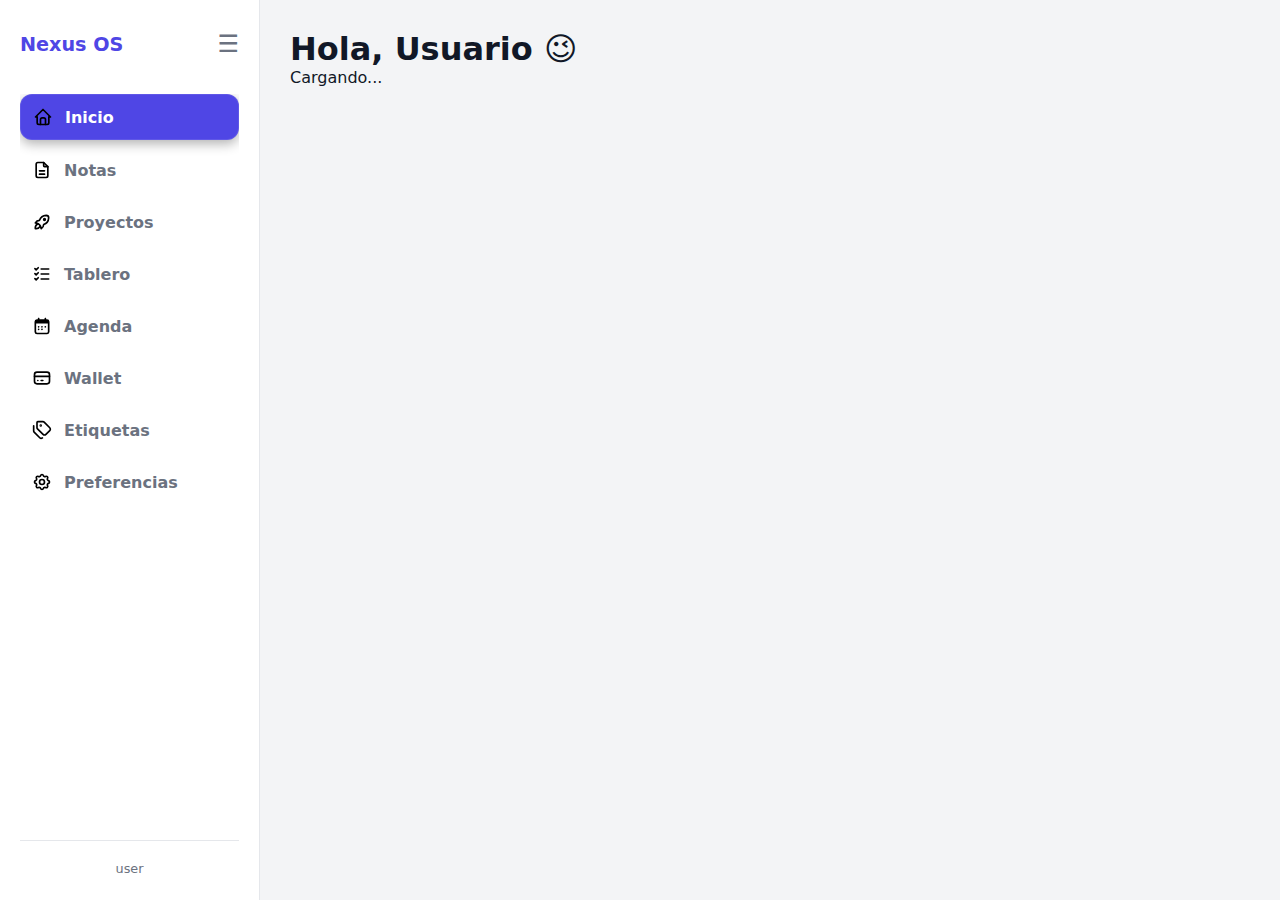
<file: src/index.html>
<!DOCTYPE HTML>
<html lang="es">

<head>
    <meta charset="UTF-8">
    <meta name="viewport" content="width=device-width, initial-scale=1.0">
    <title>Nexus OS</title>
    <link rel="icon" type="image/svg+xml" href="./icons/rocket.svg">

    <link rel="stylesheet" href="./css/main.css">
    <link rel="stylesheet" href="./css/layout.css">
    <link rel="stylesheet" href="./css/components.css">

    <link rel="stylesheet" href="./css/modules/dashboard.css">
    <link rel="stylesheet" href="./css/modules/kanban.css">
    <link rel="stylesheet" href="./css/modules/finance.css">
    <link rel="stylesheet" href="./css/modules/calendar.css">
    <link rel="stylesheet" href="./css/modules/projects.css">
    <link rel="stylesheet" href="./css/modules/settings.css">
    <link rel="stylesheet" href="./css/modules/notes.css">
    <link rel="stylesheet" href="./css/modules/tags.css">
</head>

<body>
    <div class="app-layout">

        <aside class="sidebar" id="sidebar">
            <div class="sidebar-header">
                <div class="logo">
                    <h2>Nexus OS</h2>
                </div>
                <button id="btnToggle" class="toggle-btn">☰</button>
            </div>
            <nav class="menu">
                <button class="menu-btn active" data-target="seccion-dashboard">
                    <img src="./icons/home.svg" class="icon" alt="Inicio">
                    <span>Inicio</span>
                </button>
                <button class="menu-btn" data-target="seccion-notas">
                    <img src="./icons/notes.svg" class="icon" alt="Notas">
                    <span>Notas</span>
                </button>
                <button class="menu-btn" data-target="seccion-proyectos">
                    <img src="./icons/rocket.svg" class="icon" alt="Proyectos">
                    <span>Proyectos</span>
                </button>
                <button class="menu-btn" data-target="seccion-tablero">
                    <img src="./icons/planner.svg" class="icon" alt="Tablero">
                    <span>Tablero</span>
                </button>
                <button class="menu-btn" data-target="seccion-calendario">
                    <img src="./icons/date.svg" class="icon" alt="Calendario">
                    <span>Agenda</span>
                </button>
                <button class="menu-btn" data-target="seccion-finanzas">
                    <img src="./icons/money.svg" class="icon" alt="Finanzas">
                    <span>Wallet</span>
                </button>
                <button class="menu-btn" data-target="seccion-tags">
                    <img src="./icons/tags.svg" class="icon" alt="Etiquetas">
                    <span>Etiquetas</span>
                </button>
                <button class="menu-btn" data-target="seccion-configuracion">
                    <img src="./icons/settings.svg" class="icon" alt="Config">
                    <span>Preferencias</span>
                </button>
            </nav>
            <div class="user-info">
                <p>user</p>
            </div>
        </aside>

        <main class="main-content">
            <div class="mobile-header-bar">
                <button id="btnMobileMenu">☰</button>
                <h2 style="margin:0; font-size:1.2rem; color:var(--primary);">Nexus OS</h2>
            </div>

            <section id="seccion-dashboard" class="pagina active">
                <div id="dashboard" class="main-container">
                    <div id="header-dashboard" class="header-content">
                        <div class="dashboard-welcome">
                            <h1 id="saludo-dashboard" class="dashboard-welcome">Hola, Usuario 😉</h1>
                            <p id="fecha-dashboard">Cargando...</p>
                        </div>
                    </div>
                    <div class="dashboard-grid" id="contenido-dashboard"></div>
                </div>
            </section>

            <section id="seccion-notas" class="pagina hidden">
                <div id="vista-notas" class="main-container" style="height: 100%;"></div>
            </section>

            <section id="seccion-proyectos" class="pagina hidden">
                <div id="vista-proyectos" class="main-container" style="height: 100%;"></div>
            </section>

            <section id="seccion-tablero" class="pagina hidden">
                <div id="vista-tablero" class="main-container" style="height: 100%;"></div>
            </section>

          <section id="seccion-calendario" class="pagina hidden">
    <div class="main-container">
        <div class="calendario-layout">
            <div class="header-content">
                <div class="seccion-header">
                    <h1>Agenda</h1>
                    <p style="color: var(--text-muted); margin-top: 5px;">Eventos y recordatorios</p>
                </div>
            </div>

            <div class="agenda-main-grid">
                <div class="calendar-card">
                    <div class="calendar-header">
                        <h2 id="mes-anio">Cargando...</h2>
                        <div class="calendar-nav">
                            <button id="btn-mes-anterior" title="Mes Anterior">‹</button>
                            <button id="btn-mes-siguiente" title="Mes Siguiente">›</button>
                        </div>
                    </div>
                    
                    <div class="calendar-weekdays">
                        <div>Dom</div><div>Lun</div><div>Mar</div><div>Mié</div><div>Jue</div><div>Vie</div><div>Sáb</div>
                    </div>
                    
                    <div class="calendar-grid" id="grid-calendario">
                        </div>
                </div>

                <div class="agenda-sidebar">
                    <div class="sidebar-panel">
                        <div class="panel-header">
                            <h3>Eventos del Mes</h3>
                        </div>
                        <div id="eventos-calendario">
                            </div>
                    </div>

                    <div class="sidebar-panel">
                        <div class="panel-header">
                            <h3>Recordatorios</h3>
                            <button id="btn-nuevo-evento" class="btn-plus-round" style="width: 32px; height: 32px; font-size: 1.2rem;">+</button>
                        </div>
                        <div id="eventos-sin-asignar">
                            </div>
                    </div>
                </div>
            </div>
        </div>
    </div>
</section>

            <section id="seccion-finanzas" class="pagina hidden">
                <div class="main-container">
                    <div class="seccion-header" style="justify-content: space-between;">
                        <h1>Finanzas</h1>
                        <button id="btn-config-finanzas" class="btn-secondary">
                            ⚙️ Configuración
                        </button>
                    </div>
                    <div class="finance-dashboard-layout">
                        <div class="finance-left-col">
                            <div class="f-card f-diario-hero">
                                <div class="diario-content">
                                    <small id="lbl-dias-restantes">Calculando...</small>
                                    <div class="money-display big" id="val-diario">$0.00</div>
                                    <span>Diario Disponible</span>
                                </div>
                            </div>
                            <div class="finance-mini-grid">
                                <div class="f-mini-card">
                                    <span class="mini-label">Ingreso</span>
                                    <span class="mini-value" id="val-ingreso">$0.00</span>
                                </div>
                                <div class="f-mini-card">
                                    <span class="mini-label">Ahorro (<span id="val-ahorro-pct">0</span>%)</span>
                                    <span class="mini-value text-warning" id="val-ahorro">$0.00</span>
                                </div>
                                <div class="f-mini-card">
                                    <span class="mini-label">Gastos Fijos</span>
                                    <span class="mini-value text-danger" id="val-gastos-fijos">$0.00</span>
                                </div>
                                <div class="f-mini-card highlight">
                                    <span class="mini-label">Libre Real</span>
                                    <span class="mini-value text-success" id="val-disponible">$0.00</span>
                                </div>
                            </div>
                        </div>
                        <div class="finance-right-col">
                            <div class="f-panel-clean" style="flex: 1;">
                                <div class="panel-header-clean">
                                    <h3>Gastos Fijos</h3>
                                    <button id="btn-agregar-fijo" class="btn-plus-round">＋</button>
                                </div>
                                <form id="form-nuevo-fijo" class="form-fijo-row hidden">
                                    <div class="fijo-row-inputs">
                                        <select id="select-categoria-fijo" class="input-mini-icon">
                                            <option value="🏠">🏠</option>
                                            <option value="🍔">🍔</option>
                                            <option value="🚗">🚗</option>
                                            <option value="💡">💡</option>
                                            <option value="💳">💳</option>
                                            <option value="🍿">🍿</option>
                                        </select>
                                        <input type="text" id="input-nombre-fijo" placeholder="Concepto" required>
                                    </div>
                                    <div class="fijo-row-inputs">
                                        <input type="number" id="input-monto-fijo" placeholder="$" required>
                                        <button type="submit" class="btn-check">✔</button>
                                    </div>
                                </form>
                                <div class="fijos-list-scroll">
                                    <ul id="lista-gastos-fijos" class="list-clean"></ul>
                                </div>
                            </div>
                            <div class="f-panel-clean" style="flex: 1;">
                                <div class="panel-header-clean">
                                    <h3>Gastos Variables</h3>
                                </div>
                                <div class="quick-add-row">
                                    <input type="text" id="input-mov-desc" class="quick-input" placeholder="Ej. Café, Uber..." style="flex:2;">
                                    <input type="number" id="input-mov-monto" class="quick-input" placeholder="$" style="flex:1;">
                                    <button id="btn-agregar-movimiento" class="btn-plus-round" style="width:38px; height:38px; border-radius:8px;">➜</button>
                                </div>
                                <div id="lista-movimientos" class="fijos-list-scroll"></div>
                            </div>
                        </div>
                    </div>
                </div>
            </section>

            <section id="seccion-tags" class="pagina hidden">
                <div id="vista-etiquetas" class="main-container" style="height: 100%;"></div>
            </section>

            <section id="seccion-configuracion" class="pagina hidden">
                <div class="main-container">
                    <div class="seccion-header" style="margin-bottom: 10px;">
                        <div style="display:flex; align-items:center; gap:10px;">
                            <span style="font-size:1.8rem;">⚙️</span>
                            <div>
                                <h1 style="font-size:1.5rem; margin:0;">Preferencias</h1>
                                <p style="margin:0; color:var(--text-muted); font-size:0.9rem;">Personaliza tu experiencia en Nexus OS</p>
                            </div>
                        </div>
                    </div>
                    <div class="settings-tabs">
                        <button class="pestana-configuracion active" data-target="tab-general">
                            <img src="./icons/palette.svg" class="icon">Apariencia
                        </button>
                        <button class="pestana-configuracion" data-target="tab-modulos">
                            <img src="./icons/view.svg" class="icon">Módulos
                        </button>
                        <button class="pestana-configuracion" data-target="tab-notificaciones">
                            <img src="./icons/noti.svg" class="icon">Notificaciones
                        </button>
                        <button class="pestana-configuracion" data-target="tab-cuenta">
                            <img src="./icons/user.svg" class="icon">Cuenta
                        </button>
                    </div>
                    <div class="settings-content-wrapper">
                        <div id="tab-general" class="panel-configuracion active">
                            <div class="setting-group">
                                <h3>Tema & Colores</h3>
                                <div class="setting-row">
                                    <div class="setting-desc">
                                        <h4>Tema Base</h4>
                                        <p>Elige el ambiente visual general.</p>
                                    </div>
                                    <select id="selector-tema" class="theme-selector">
                                        <option value="">Claro (Default)</option>
                                        <optgroup label="Temas Claros">
                                            <option value="light-blue">Cielo (Azul)</option>
                                            <option value="light-gray">Minimalista (Gris)</option>
                                        </optgroup>
                                        <optgroup label="Temas Oscuros">
                                            <option value="dark-mode">Elegante (Default)</option>
                                            <option value="dark-mode2">Medianoche (Azul)</option>
                                            <option value="dark-green">Bosque (Verde)</option>
                                            <option value="dark-purple">Neón (Violeta)</option>
                                            <option value="warm-mode">Café (Cálido)</option>
                                        </optgroup>
                                    </select>
                                </div>
                                <div class="setting-row">
                                    <div class="setting-desc">
                                        <h4>Color Principal</h4>
                                        <p>Botones, enlaces y elementos activos.</p>
                                    </div>
                                    <input type="color" id="picker-color-primario" class="color-picker-input">
                                </div>
                                <div class="setting-row">
                                    <div class="setting-desc">
                                        <h4>Color Secundario</h4>
                                        <p>Detalles, bordes y acentos sutiles.</p>
                                    </div>
                                    <input type="color" id="picker-color-secundario" class="color-picker-input">
                                </div>
                                <div class="setting-row" style="justify-content: flex-end;">
                                    <button id="btn-reset-colores" class="btn-secondary danger-hover">Restaurar Valores por Defecto</button>
                                </div>
                            </div>
                        </div>
                        <div id="tab-modulos" class="panel-configuracion hidden">
                            <div class="setting-group">
                                <h3>Módulos del Sistema</h3>
                                <p style="color:var(--text-muted); margin-bottom:20px;">Activa o desactiva las herramientas que necesitas.</p>
                                <div class="module-toggle-item">
                                    <div class="mod-info">
                                        <h4>📝 Notas</h4>
                                        <p>Captura rápida de ideas.</p>
                                    </div>
                                    <label class="switch">
                                        <input type="checkbox" id="toggle-mod-notas" checked>
                                        <span class="slider round"></span>
                                    </label>
                                </div>
                                <div class="module-toggle-item">
                                    <div class="mod-info">
                                        <h4>🚀 Proyectos</h4>
                                        <p>Gestión avanzada de Proyectos.</p>
                                    </div>
                                    <label class="switch"><input type="checkbox" id="toggle-mod-proyectos" checked><span class="slider round"></span></label>
                                </div>
                                <div class="module-toggle-item">
                                    <div class="mod-info">
                                        <h4>📋 Tablero</h4>
                                        <p>Tablero de flujo de trabajo.</p>
                                    </div>
                                    <label class="switch"><input type="checkbox" id="toggle-mod-kanban" checked><span class="slider round"></span></label>
                                </div>
                                <div class="module-toggle-item">
                                    <div class="mod-info">
                                        <h4>📅 Agenda</h4>
                                        <p>Agenda y eventos.</p>
                                    </div>
                                    <label class="switch"><input type="checkbox" id="toggle-mod-calendario" checked><span class="slider round"></span></label>
                                </div>
                                <div class="module-toggle-item">
                                    <div class="mod-info">
                                        <h4>💳 Finanzas</h4>
                                        <p>Control de finanzas personales.</p>
                                    </div>
                                    <label class="switch"><input type="checkbox" id="toggle-mod-finanzas" checked><span class="slider round"></span></label>
                                </div>
                            </div>
                        </div>
                        <div id="tab-notificaciones" class="panel-configuracion hidden">
                            <div class="setting-group">
                                <h3>Preferencias de Notificaciones</h3>
                                <div class="module-toggle-item">
                                    <div class="mod-info">
                                        <h4>Recordatorio de tareas</h4>
                                        <p>Notificaciones de tareas pendientes.</p>
                                    </div>
                                    <label class="switch"><input type="checkbox" checked><span class="slider round"></span></label>
                                </div>
                                <div class="module-toggle-item">
                                    <div class="mod-info">
                                        <h4>Próximos eventos</h4>
                                        <p>Alertas de calendario.</p>
                                    </div>
                                    <label class="switch"><input type="checkbox" checked><span class="slider round"></span></label>
                                </div>
                            </div>
                        </div>
                        <div id="tab-cuenta" class="panel-configuracion hidden">
                            <div class="setting-group">
                                <h3>Información Personal</h3>
                                <div class="profile-edit-grid">
                                    <div class="avatar-section">
                                        <div class="avatar-preview">UD</div>
                                        <button class="btn-secondary" style="font-size:0.8rem;">Cambiar foto</button>
                                    </div>
                                    <div class="profile-inputs">
                                        <div class="input-group">
                                            <label>Nombre</label>
                                            <input type="text" id="input-nombre-usuario" value="Usuario">
                                        </div>
                                        <div class="input-group">
                                            <label>Apellido</label>
                                            <input type="text" id="input-apellido-usuario" value="Demo">
                                        </div>
                                        <div class="input-group full-width">
                                            <label>Email</label>
                                            <input type="email" value="demo@nexusos.app" disabled style="opacity:0.7;">
                                        </div>
                                    </div>
                                </div>
                                <div style="margin-top:20px;">
                                    <button id="btn-guardar-perfil" class="btn-primary">Guardar Cambios</button>
                                </div>
                            </div>
                        </div>
                    </div>
                </div>
            </section>
        </main>
    </div> <div id="modal-evento" class="modal-event-overlay hidden">
        <div class="modal-event-card">
            <h3>📅 Nuevo Evento</h3>
            <input type="text" id="input-evento-titulo" placeholder="Título del evento" autofocus>
            <input type="date" id="input-evento-fecha">

            <div class="tags-input-area" style="margin-bottom: 20px;">
                <label style="font-size:0.85rem; color:var(--text-muted); margin-bottom:5px; display:block;">Etiquetas (Enter para agregar)</label>
                <div class="tags-wrapper" id="lista-etiquetas-modal"></div>
                <div style="position:relative;">
                    <input type="text" id="input-evento-tag" placeholder="Ej. Trabajo, Importante..." autocomplete="off">
                    <div id="sugerencias-modal" class="dropdown-menu"></div>
                </div>
            </div>

            <div class="modal-btns">
                <button id="btn-cancelar-evento" class="btn-modal btn-cancel">Cancelar</button>
                <button id="btn-guardar-evento" class="btn-modal btn-save">Guardar</button>
            </div>
        </div>
    </div>

    <div id="modal-config-finanzas" class="form-card-container hidden">
        <div class="form-card">
            <h2>⚙️ Configurar Billetera</h2>
            <form id="form-config-finanzas">
                <div class="input-group">
                    <label>Ingreso Neto:</label>
                    <input type="number" id="input-salario" placeholder="Ej. 15000" required>
                </div>
                <div class="input-group">
                    <label>Periodo:</label>
                    <select id="select-periodo">
                        <option value="mensual">Mensual (30 días)</option>
                        <option value="quincenal">Quincenal (15 días)</option>
                    </select>
                </div>
                <div class="input-group">
                    <label>Fecha de cobro (Inicio):</label>
                    <input type="date" id="input-fecha-inicio" required>
                </div>
                <div class="input-group">
                    <label>Meta Ahorro (%): <span id="val-rango-ahorro">10%</span></label>
                    <input type="range" id="input-rango-ahorro" min="0" max="50" step="5" value="10">
                </div>
                <div class="form-actions">
                    <button type="submit" class="btn-primary">Guardar Cambios</button>
                    <button type="button" id="btn-cerrar-config-finanzas" class="btn-secondary">Cancelar</button>
                </div>
            </form>
        </div>
    </div>

    <div id="sidebarOverlay" class="sidebar-overlay"></div>
    <script type="module" src="./js/app.js"></script>
</body>
</html>
</file>
<file: src/css/main.css>
:root {
    /* -- COLORES BASE -- */
    --bg-body: #F3F4F6;
    --bg-sidebar: #FFFFFF;
    --bg-card: #FFFFFF;
    --text-main: #111827;
    --text-muted: #6B7280;
    --border-color: #E5E7EB;
    --input-bg: #F9FAFB;

    /* -- DINÁMICOS -- */
    --primary: #4F46E5;
    --secondary: #ec4899;
    --radius: 12px;
    --shadow: 0 4px 6px -1px rgba(0, 0, 0, 0.1);
    --font-main: 'Segoe UI', system-ui, sans-serif;
    --danger: #EF4444;
    --success: #10b981;
    --warning: #f59e0b;

    /* -- NEON VARIABLES (Default) -- */
    --neon-color: var(--primary);
    --neon-intensity: 0.3;
    --neon-spread: 10px;
    --neon-blur: 15px;
}

/* -- DEFINICIÓN DE TEMAS -- */

/* Temas Oscuros: Mayor intensidad de neón */
body.dark-mode,
body.dark-mode2,
body.dark-green,
body.dark-purple,
body.warm-mode {
    --bg-body: #09090b;
}

body.dark-mode {
    --bg-body: #09090b;
    --bg-sidebar: #18181b;
    --bg-card: #18181b;
    --text-main: #fafafa;
    --text-muted: #a1a1aa;
    --border-color: #27272a;
    --input-bg: #4d4d50;
    --shadow: 0 4px 6px -1px rgba(0, 0, 0, 0.5);
}

body.dark-mode2 {
    --bg-body: #0f172a;
    --bg-sidebar: #1e293b;
    --bg-card: #1e293b;
    --text-main: #f1f5f9;
    --text-muted: #94a3b8;
    --border-color: #334155;
    --input-bg: #334155;
    --shadow: 0 4px 6px -1px rgba(0, 0, 0, 0.3);
}

body.dark-green {
    --bg-body: #052e16;
    --bg-sidebar: #064e3b;
    --bg-card: #064e3b;
    --text-main: #ecfdf5;
    --text-muted: #6ee7b7;
    --border-color: #065f46;
    --input-bg: #065f46;
}

body.dark-purple {
    --bg-body: #2e1065;
    --bg-sidebar: #4c1d95;
    --bg-card: #4c1d95;
    --text-main: #faf5ff;
    --text-muted: #c4b5fd;
    --border-color: #5b21b6;
    --input-bg: #5b21b6;
}

body.warm-mode {
    --bg-body: #451a03;
    --bg-sidebar: #78350f;
    --bg-card: #78350f;
    --text-main: #fffbeb;
    --text-muted: #fcd34d;
    --border-color: #92400e;
    --input-bg: #92400e;
}

/* Temas Claros */
body.light-blue {
    --bg-body: #eff6ff;
    --bg-sidebar: #ffffff;
    --bg-card: #ffffff;
    --text-main: #172554;
    --text-muted: #60a5fa;
    --border-color: #bfdbfe;
    --input-bg: #f0f9ff;
}

body.light-gray {
    --bg-body: #f8fafc;
    --bg-sidebar: #ffffff;
    --bg-card: #ffffff;
    --text-main: #334155;
    --text-muted: #94a3b8;
    --border-color: #e2e8f0;
    --input-bg: #f1f5f9;
}

/* RESET y Utilidades */
* {
    margin: 0;
    padding: 0;
    box-sizing: border-box;
    font-family: var(--font-main);
}

body {
    background-color: var(--bg-body);
    color: var(--text-main);
    height: 100vh;
    display: flex;
    overflow: hidden;
    transition: background-color 0.3s, color 0.3s;
}

.hidden {
    display: none !important;
}

.iconInvert {
    filter: invert(1);
}

.iconNoInvert {
    filter: invert(0);
}
</file>
<file: src/css/layout.css>
/* src/css/layout.css */

/* =========================================
   LAYOUT GENERAL
   ========================================= */
.app-layout {
    display: flex;
    width: 100%;
    height: 100vh;
    overflow: hidden;
    position: relative;
}

/* --- SIDEBAR (Barra Lateral) --- */
.sidebar {
    width: 260px;
    background-color: var(--bg-sidebar);
    backdrop-filter: blur(10px);
    -webkit-backdrop-filter: blur(10px);
    border-right: 1px solid var(--border-color);
    display: flex;
    flex-direction: column;
    padding: 24px 20px;
    transition: all 0.3s cubic-bezier(0.4, 0, 0.2, 1);
    z-index: 1000;
    height: 100%;
    flex-shrink: 0;
}

.sidebar.collapsed { width: 80px; }
.sidebar.collapsed .logo h2,
.sidebar.collapsed .menu-btn span,
.sidebar.collapsed .user-info p { display: none; }
.sidebar.collapsed .sidebar-header,
.sidebar.collapsed .menu-btn { justify-content: center; }

.sidebar-header {
    display: flex;
    justify-content: space-between;
    align-items: center;
    margin-bottom: 30px;
    height: 40px;
}

.logo h2 {
    color: var(--primary);
    font-size: 1.2rem;
    white-space: nowrap;
}

.toggle-btn {
    background: none;
    border: none;
    font-size: 1.5rem;
    cursor: pointer;
    color: var(--text-muted);
    display: flex;
    align-items: center;
    justify-content: center;
}

/* MENÚ */
.menu {
    display: flex;
    flex-direction: column;
    gap: 8px;
    flex-grow: 1;
    overflow-y: auto;
    scrollbar-width: thin;
}

.menu-btn {
    background: transparent;
    border: none;
    padding: 12px;
    border-radius: var(--radius);
    text-align: left;
    font-size: 1rem;
    color: var(--text-muted);
    cursor: pointer;
    display: flex;
    align-items: center;
    gap: 12px;
    transition: 0.2s;
    width: 100%;
}

.menu-btn:hover {
    background-color: rgba(99, 102, 241, 0.1);
    color: var(--primary);
}

.menu-btn.active {
    background-color: var(--primary);
    color: white;
    box-shadow: 0 4px 12px rgba(0, 0, 0, 0.3);
    border: 1px solid rgba(255, 255, 255, 0.1);
}

.icon { width: 20px; height: 20px; min-width: 20px; }

.user-info {
    border-top: 1px solid var(--border-color);
    padding-top: 20px;
    margin-top: auto;
    text-align: center;
    color: var(--text-muted);
    font-size: 0.8rem;
}

/* --- CONTENIDO PRINCIPAL --- */
.main-content {
    flex: 1;
    overflow-y: auto;
    overflow-x: hidden; /* Evita scroll horizontal indeseado */
    padding: 30px;
    position: relative;
    background-color: var(--bg-body);
    width: 100%;
    transition: all 0.3s ease;
    animation: fadeIn 0.4s ease-out;
}

@keyframes fadeIn {
    from { opacity: 0; transform: translateY(10px); }
    to { opacity: 1; transform: translateY(0); }
}

.seccion-header {
    display: flex;
    justify-content: space-between;
    align-items: center;
    gap: 15px;
    margin-bottom: 20px;
    flex-wrap: wrap; /* Mejora responsive */
}

.seccion-header h1 {
    font-size: 1.8rem;
    color: var(--text-main);
}

/* --- RESPONSIVE MOBILE --- */
.mobile-header-bar {
    display: none;
    align-items: center;
    gap: 15px;
    margin-bottom: 20px;
    padding-bottom: 15px;
    border-bottom: 1px solid var(--border-color);
}

#btnMobileMenu {
    font-size: 1.8rem;
    background: none;
    border: none;
    color: var(--text-main);
    cursor: pointer;
    padding: 5px;
    line-height: 1;
    display: flex;
    align-items: center;
    justify-content: center;
}

.sidebar-overlay {
    position: fixed;
    top: 0;
    left: 0;
    width: 100%;
    height: 100%;
    background: rgba(0, 0, 0, 0.5);
    z-index: 900;
    opacity: 0;
    visibility: hidden;
    transition: all 0.3s;
    backdrop-filter: blur(4px);
    -webkit-backdrop-filter: blur(4px);
}

.sidebar-overlay.show { opacity: 1; visibility: visible; }

@media (max-width: 768px) {
    .mobile-header-bar { display: flex !important; }
    
    .sidebar {
        position: fixed;
        top: 0;
        left: -100%;
        height: 100%;
        width: 280px;
        background-color: var(--bg-sidebar);
        backdrop-filter: blur(20px);
        -webkit-backdrop-filter: blur(20px);
        box-shadow: 20px 0 40px rgba(0, 0, 0, 0.1);
        border-right: 1px solid rgba(255, 255, 255, 0.2);
    }

    .sidebar.mobile-open { left: 0; }
    .sidebar-header { justify-content: flex-end; }
    .sidebar-header .logo { display: none; }
    
    .main-content { padding: 15px !important; }
    
    .menu-btn, button, input, select { min-height: 48px; }

    .seccion-header h1 { font-size: 1.5rem; }
}
</file>
<file: src/css/components.css>
/* =========================================
   COMPONENTES REUTILIZABLES
   ========================================= */
/* Botones */
button {
    cursor: pointer;
    border: none;
    font-weight: 600;
    font-family: inherit;
}


.btn-primary {
    background: var(--primary);
    color: white;
    padding: 10px 20px;
    border-radius: var(--radius);
    margin-bottom: 15px;
}

.btn-secondary {
    background: transparent;
    border: 1px solid var(--border-color);
    color: var(--text-muted);
    padding: 10px 20px;
    border-radius: var(--radius);
}

.btn-delete {
    background: rgba(239, 68, 68, 0.1);
    color: var(--danger);
    padding: 5px 10px;
    border-radius: 6px;
    font-size: 0.8rem;
}

.btn-edit {
    background: rgba(79, 70, 229, 0.1);
    color: var(--primary);
    padding: 5px 10px;
    border-radius: 6px;
    font-size: 0.8rem;
}

.btn-plus {
    width: 30px;
    height: 30px;
    display: flex;
    align-items: center;
    justify-content: center;
    background: var(--secondary);
    color: white;
    border-radius: 6px;
}

/* Grid Contenedor */
.contenedor {
    display: grid;
    grid-template-columns: repeat(auto-fill, minmax(300px, 1fr));
    gap: 20px;
    width: 100%;
}

/* Formulario Modal */
.form-card-container {
    position: fixed;
    top: 0;
    left: 0;
    width: 100%;
    height: 100%;
    display: flex;
    justify-content: center;
    align-items: center;
    background: rgba(0, 0, 0, 0.6);
    backdrop-filter: blur(4px);
    z-index: 2000;
    padding: 20px;
}

.form-card {
    background: var(--bg-card);
    padding: 30px;
    border-radius: var(--radius);
    width: 100%;
    max-width: 500px;
    max-height: 90vh;
    overflow-y: auto;
    box-shadow: 0 20px 25px -5px rgba(0, 0, 0, 0.5);
    border: 1px solid var(--border-color);
}

.form-card h2 {
    text-align: center;
    color: var(--primary);
    margin-bottom: 20px;
}

.input-group label {
    display: block;
    margin-bottom: 5px;
    color: var(--text-main);
    font-weight: 600;
}

.form-card input[type="text"],
.form-card select,
.form-card textarea {
    width: 100%;
    padding: 10px;
    border: 1px solid var(--border-color);
    border-radius: 8px;
    background: var(--input-bg);
    color: var(--text-main);
    outline: none;
}

.form-card input:focus {
    border-color: var(--primary);
}

.form-actions {
    display: flex;
    gap: 15px;
    margin-top: 20px;
}

.form-actions button {
    flex: 1;
}
</file>
<file: src/css/modules/dashboard.css>
/* =========================================
   DASHBOARD GRID 
   ========================================= */
.dashboard-grid {
    display: grid;
    grid-template-columns: repeat(4, 1fr);
    grid-auto-rows: minmax(160px, auto);
    /* Slightly compact */
    gap: 24px;
    margin-top: 24px;
    /* Staggered animation for children */
    perspective: 1000px;
}

.widget-wide {
    grid-column: span 4;
    height: 130px;
    min-height: auto !important;
}

.widget-medium {
    grid-column: span 2;
}

.dashboard-card {
    background: var(--bg-card);
    border: 1px solid var(--border-color);
    border-radius: 20px;
    padding: 24px;
    box-shadow: var(--shadow);
    transition: transform 0.3s ease, border-color 0.3s, box-shadow 0.3s;
    cursor: pointer;
    display: flex;
    flex-direction: column;
    overflow: hidden;
    position: relative;
    /* Entry animation */
    animation: slideUpFade 0.5s cubic-bezier(0.16, 1, 0.3, 1) both;
}

@keyframes slideUpFade {
    from {
        opacity: 0;
        transform: translateY(20px);
    }

    to {
        opacity: 1;
        transform: translateY(0);
    }
}

/* Stagger delay generated via JS or simple CSS nth-child */
.dashboard-card:nth-child(1) {
    animation-delay: 0.05s;
}

.dashboard-card:nth-child(2) {
    animation-delay: 0.1s;
}

.dashboard-card:nth-child(3) {
    animation-delay: 0.15s;
}

.dashboard-card:nth-child(4) {
    animation-delay: 0.2s;
}

.dashboard-card:nth-child(5) {
    animation-delay: 0.25s;
}

.dashboard-card:hover {
    transform: translateY(-5px);
    border-color: var(--primary);
    box-shadow: 0 20px 25px -5px rgba(0, 0, 0, 0.1), 0 10px 10px -5px rgba(0, 0, 0, 0.04);
}

.dashboard-card h3 {
    font-size: 0.85rem;
    color: var(--text-muted);
    margin-bottom: 15px;
    text-transform: uppercase;
    letter-spacing: 1px;
    font-weight: 700;
}

/* WIDGET CLIMA */
.weather-card.glass-effect {
    background: rgba(var(--bg-card-rgb, 255, 255, 255), 0.7);
    backdrop-filter: blur(10px);
    -webkit-backdrop-filter: blur(10px);
    border: 1px solid rgba(255, 255, 255, 0.1);
    background-image: linear-gradient(to right, rgba(255, 255, 255, 0.02), rgba(255, 255, 255, 0.05));
    padding: 0 30px;
    justify-content: center;
}

.weather-compact-layout {
    display: flex;
    justify-content: space-between;
    align-items: center;
    width: 100%;
    height: 100%;
}

.wc-left {
    display: flex;
    align-items: center;
    gap: 15px;
}

.wc-icon {
    font-size: 3.5rem;
    line-height: 1;
    filter: drop-shadow(0 4px 6px rgba(0, 0, 0, 0.1));
}

.wc-temp {
    font-size: 3rem;
    font-weight: 800;
    color: var(--text-main);
    line-height: 1;
}

.wc-center {
    display: flex;
    flex-direction: column;
    align-items: flex-start;
    padding-left: 20px;
    border-left: 2px solid var(--border-color);
}

.wc-city {
    font-size: 1.3rem;
    font-weight: 700;
    background: linear-gradient(90deg, var(--primary), var(--secondary));
    -webkit-background-clip: text;
    background-clip: text;
    -webkit-text-fill-color: transparent;
    margin-bottom: 2px;
}

.wc-desc {
    color: var(--text-muted);
    font-size: 0.9rem;
}

.wc-right {
    display: flex;
    gap: 10px;
}

.wc-pill {
    background: var(--input-bg);
    border: 1px solid var(--border-color);
    padding: 6px 14px;
    border-radius: 20px;
    font-weight: 600;
    font-size: 0.85rem;
    color: var(--text-main);
    box-shadow: 0 2px 5px rgba(0, 0, 0, 0.05);
}

/* Eventos Compactos en Dashboard */
.event-list-compact {
    display: flex;
    flex-direction: column;
    gap: 8px;
}

.evt-item {
    display: flex;
    align-items: center;
    gap: 12px;
    padding: 8px;
    border-radius: 8px;
    background: var(--input-bg);
    border-left: 3px solid var(--text-muted);
}

.evt-item.evt-urgent {
    border-left-color: var(--secondary);
    background: rgba(236, 72, 153, 0.05);
}

.evt-date-badge {
    background: var(--bg-card);
    padding: 4px 8px;
    border-radius: 6px;
    font-weight: bold;
    font-size: 0.8rem;
    color: var(--text-main);
    min-width: 45px;
    text-align: center;
}

.evt-details {
    display: flex;
    justify-content: space-between;
    align-items: center;
    width: 100%;
}

.evt-text {
    font-weight: 600;
    font-size: 0.9rem;
    color: var(--text-main);
}

.evt-time {
    font-size: 0.75rem;
    color: var(--text-muted);
    font-style: italic;
}

@media (max-width: 900px) {
    .dashboard-grid {
        grid-template-columns: repeat(2, 1fr);
    }

    .widget-wide {
        grid-column: span 2;
        height: auto;
        padding: 20px;
    }

    .weather-compact-layout {
        flex-direction: column;
        gap: 15px;
        text-align: center;
    }

    .wc-center {
        border-left: none;
        padding-left: 0;
        align-items: center;
    }
}

@media (max-width: 600px) {
    .dashboard-grid {
        display: flex;
        flex-direction: column;
        gap: 16px;
        /* Tighter gap on mobile */
    }

    .dashboard-card {
        padding: 20px;
        /* Less padding on mobile */
        min-height: auto;
    }

    /* Better spacing for weather on mobile */
    .weather-compact-layout {
        gap: 12px;
    }

    .wc-temp {
        font-size: 2.5rem;
    }
}

.widget-list {
    list-style: none;
    padding: 0;
    margin: 0;
    display: flex;
    flex-direction: column;
    gap: 10px;
    flex: 1;
    /* Ocupar espacio disponible */
}

.widget-item {
    display: flex;
    align-items: center;
    gap: 10px;
    font-size: 0.9rem;
    color: var(--text-main);
    padding: 8px 0;
    border-bottom: 1px solid var(--border-color);
}

.widget-item:last-child {
    border-bottom: none;
}

/* Mini barra de progreso para Proyectos en Dashboard */
.dash-proj-item {
    display: flex;
    flex-direction: column;
    gap: 5px;
    padding: 8px 0;
    border-bottom: 1px solid var(--border-color);
}

.dash-proj-header {
    display: flex;
    justify-content: space-between;
    font-size: 0.85rem;
    font-weight: 600;
    color: var(--text-main);
}

.dash-proj-bar-bg {
    height: 4px;
    background: var(--bg-body);
    border-radius: 2px;
    width: 100%;
    overflow: hidden;
}

.dash-proj-bar-fill {
    height: 100%;
    background: var(--primary);
    border-radius: 2px;
}

/* Dinero Grande */
.money-widget-content {
    display: flex;
    flex-direction: column;
    justify-content: center;
    align-items: center;
    height: 100%;
    text-align: center;
}

.money-big {
    font-size: 2.2rem;
    font-weight: 800;
    color: var(--success);
    line-height: 1;
}

.money-desc {
    font-size: 0.8rem;
    color: var(--text-muted);
    margin-top: 5px;
}

/* Estado Vacío */
.empty-widget {
    flex: 1;
    display: flex;
    align-items: center;
    justify-content: center;
    color: var(--text-muted);
    font-size: 0.85rem;
    font-style: italic;
    text-align: center;
}
</file>
<file: src/css/modules/kanban.css>
/* --- LAYOUT PRINCIPAL --- */
.kanban-layout {
    display: flex;
    flex-direction: column;
    height: 100%;
    /* Ajuste para ocupar espacio real disponible */
    overflow: hidden;
    animation: fadeIn 0.3s ease-out;
}

#headerKanban {
    justify-content: center !important;
}

.kanban-board {
    display: flex;
    gap: 15px;
    /* Reducir un poco el espacio entre columnas */
    overflow-x: auto;
    padding-bottom: 10px;
    /* Menos padding abajo */
    height: 100%;
    align-items: flex-start;
    padding: 10px 20px;
}


/* --- ESTILIZAR EL SCROLLBAR (Adiós barra blanca gigante) --- */
.kanban-board::-webkit-scrollbar {
    height: 8px;
    /* Altura de la barra horizontal */
}

.kanban-board::-webkit-scrollbar-track {
    background: transparent;
}

.kanban-board::-webkit-scrollbar-thumb {
    background-color: var(--border-color);
    /* Color sutil */
    border-radius: 4px;
}

.kanban-board::-webkit-scrollbar-thumb:hover {
    background-color: var(--text-muted);
}

/* --- COLUMNA --- */
.k-column {
    /* CAMBIO CLAVE: */
    flex: 1;
    /* Ocupar espacio disponible equitativamente */
    min-width: 250px;
    /* Ancho mínimo más pequeño para que quepan 4 */
    max-width: 350px;
    /* Evitar que se hagan gigantes en monitores grandes */

    background: var(--bg-card);
    border: 1px solid var(--border-color);
    border-radius: 24px;
    display: flex;
    flex-direction: column;
    height: 100%;
    max-height: 100%;
    transition: background 0.3s;
    flex-shrink: 0;
    box-shadow: var(--shadow-sm);
}

.k-column-header {
    padding: 16px;
    border-bottom: 1px solid var(--border-color);
    display: flex;
    justify-content: space-between;
    align-items: center;
    font-weight: 700;
    font-size: 0.95rem;
    color: var(--text-main);
    background: var(--bg-card);
    backdrop-filter: blur(8px);
    -webkit-backdrop-filter: blur(8px);
    border-radius: 12px 12px 0 0;
    /* Match new radius */
    z-index: 10;
}

.k-header-left {
    display: flex;
    align-items: center;
    gap: 8px;
}

.k-count {
    background: var(--input-bg);
    color: var(--text-muted);
    font-size: 0.75rem;
    padding: 2px 8px;
    border-radius: 6px;
    border: 1px solid var(--border-color);
}

/* Puntos de estado */
.dot-status {
    width: 10px;
    height: 10px;
    border-radius: 50%;
    display: inline-block;
}

.dot-backlog {
    background: var(--text-muted);
    opacity: 0.5;
}

.dot-todo {
    background: var(--primary);
    box-shadow: 0 0 8px var(--primary);
}

.dot-doing {
    background: var(--warning);
    box-shadow: 0 0 8px var(--warning);
}

.dot-done {
    background: var(--success);
}

.k-column-body {
    padding: 12px;
    flex: 1;
    overflow-y: auto;
    display: flex;
    flex-direction: column;
    gap: 10px;
    min-height: 100px;
    /* Altura mínima para permitir drop en columna vacía */
    transition: background-color 0.2s;
}

/* Efecto cuando arrastras algo sobre la columna */
.k-column-body.drag-over {
    background: rgba(var(--primary), 0.05);
    box-shadow: inset 0 0 0 2px var(--primary);
    border-radius: 0 0 16px 16px;
}

/* --- TARJETA (CARD) --- */
.k-card {
    background: var(--bg-body);
    border: 1px solid var(--border-color);
    border-radius: 16px;
    padding: 16px;
    cursor: grab;
    position: relative;
    box-shadow: 0 2px 4px rgba(0, 0, 0, 0.05);
    transition: transform 0.2s cubic-bezier(0.2, 0, 0, 1), box-shadow 0.2s, border-color 0.2s;
    user-select: none;
    display: flex;
    flex-direction: row;
    justify-content: space-between;
    align-items: flex-start;
    gap: 10px;
}

.k-card:hover {
    transform: translateY(-3px) scale(1.01);
    box-shadow: var(--shadow);
    border-color: var(--primary);
}

.k-card:active {
    cursor: grabbing;
}

/* Clase añadida por JS al arrastrar */
.k-card.dragging {
    opacity: 0.4;
    border: 1px dashed var(--primary);
    background: var(--bg-card);
    transform: scale(0.98);
}

/* Título Editable */
.k-card-title {
    flex: 1;
    font-size: 0.95rem;
    font-weight: 500;
    color: var(--text-main);
    line-height: 1.4;
    word-break: break-word;
    min-width: 0;
}

.k-card-title[contenteditable="true"] {
    outline: none;
    cursor: text;
    padding: 2px;
    border-radius: 4px;
    transition: background 0.2s;
}

.k-card-title[contenteditable="true"]:focus {
    background: var(--bg-input);
    box-shadow: 0 0 0 2px var(--primary);
}

/* Botón Borrar */
.btn-k-delete {
    background: transparent;
    border: none;
    color: var(--text-muted);
    cursor: pointer;
    font-size: 1.2rem;
    padding: 4px;
    border-radius: 6px;
    opacity: 0;
    transition: all 0.2s;
    display: flex;
    align-items: center;
    justify-content: center;
    line-height: 1;
    flex-shrink: 0;
    margin-top: -2px;
}

.k-card:hover .btn-k-delete {
    opacity: 1;
}

.btn-k-delete:hover {
    color: var(--danger);
    background: rgba(239, 68, 68, 0.1);
}

/* Botón Añadir en Columna */
.btn-k-add {
    background: transparent;
    border: 3px dashed var(--border-color);
    color: var(--text-muted);
    padding: 2px 8px;
    border-radius: 6px;
    cursor: pointer;
    transition: all 0.2s;
    font-size: 1.2rem;
    font-weight: bold;
    line-height: 1;
}

.btn-k-add:hover {
    border-color: var(--primary);
    color: var(--primary);
    background: var(--input-bg);
}

@keyframes fadeIn {
    from {
        opacity: 0;
    }

    to {
        opacity: 1;
    }
}

/* --- RESPONSIVE KANBAN --- */
@media (max-width: 768px) {
    .kanban-board {
        display: flex;
        flex-direction: row;
        overflow-x: auto;
        scroll-snap-type: x mandatory;
        gap: 15px;
        padding-bottom: 20px;
        height: calc(100vh - 160px);
    }

    .k-column {
        min-width: 85vw;
        max-width: 85vw;
        scroll-snap-align: center;
    }
}
</file>
<file: src/css/modules/finance.css>
/* --- LAYOUT PRINCIPAL --- */
.finance-dashboard-layout {
    display: grid;
    grid-template-columns: 1.2fr 1fr;
    /* Izquierda más ancha */
    gap: 25px;
    height: calc(100vh - 140px);
    min-height: 550px;
    animation: fadeIn 0.3s ease-out;
}

/* Columna Izquierda */
.finance-left-col {
    display: flex;
    flex-direction: column;
    gap: 20px;
}

.finance-right-col {
    display: flex;
    flex-direction: column;
    gap: 20px;
    height: 100%;
    overflow: hidden;
}

.f-card.f-diario-hero {
    background: var(--bg-card);
    border: 1px solid var(--border-color);
    border-radius: 20px;
    padding: 30px;
    text-align: center;
    box-shadow: var(--shadow);
    border-left: 6px solid transparent;
    transition: all 0.3s ease;
}

.f-diario-hero.status-ok {
    border-left-color: var(--success);
    background: linear-gradient(to right, rgba(16, 185, 129, 0.05), var(--bg-card));
}

.f-diario-hero.status-warning {
    border-left-color: #f59e0b;
    background: linear-gradient(to right, rgba(245, 158, 11, 0.05), var(--bg-card));
}

.f-diario-hero.status-danger {
    border-left-color: var(--danger);
    background: linear-gradient(to right, rgba(239, 68, 68, 0.05), var(--bg-card));
}

.diario-content .big {
    font-size: 3.5rem;
    margin: 10px 0;
    line-height: 1;
    font-weight: 800;
    color: var(--text-main);
}

.diario-content span {
    font-weight: 600;
    color: var(--text-muted);
    font-size: 0.9rem;
}

.finance-mini-grid {
    display: grid;
    grid-template-columns: 1fr 1fr;
    gap: 15px;
}

.f-mini-card {
    background: var(--bg-card);
    border: 1px solid var(--border-color);
    border-radius: 16px;
    padding: 20px;
    display: flex;
    flex-direction: column;
    justify-content: center;
    box-shadow: var(--shadow);
}

.f-mini-card.highlight {
    background: var(--input-bg);
    border-color: var(--primary);
}

.mini-label {
    font-size: 0.8rem;
    color: var(--text-muted);
    margin-bottom: 5px;
    text-transform: uppercase;
}

.mini-value {
    font-size: 1.4rem;
    font-weight: 700;
    color: var(--text-main);
}

.text-success {
    color: var(--success);
}

.text-danger {
    color: var(--danger);
}

.text-warning {
    color: #f59e0b;
}

.f-panel-clean {
    background: var(--bg-card);
    border: 1px solid var(--border-color);
    border-radius: 20px;
    padding: 20px;
    display: flex;
    flex-direction: column;
    box-shadow: var(--shadow);
    flex: 1;
    min-height: 0;
}

.panel-header-clean {
    display: flex;
    justify-content: space-between;
    align-items: center;
    margin-bottom: 15px;
    padding-bottom: 15px;
    border-bottom: 1px solid var(--border-color);
}

.panel-header-clean h3 {
    font-size: 1.1rem;
    color: var(--text-main);
}

/* Botón Circular (+) */
.btn-plus-round {
    width: 32px;
    height: 32px;
    border-radius: 50%;
    border: none;
    background: var(--primary);
    color: white;
    font-size: 1.2rem;
    cursor: pointer;
    display: flex;
    align-items: center;
    justify-content: center;
    transition: transform 0.2s;
}

.btn-plus-round:hover {
    transform: rotate(90deg);
}

.form-fijo-row {
    background: var(--input-bg);
    padding: 10px;
    border-radius: 12px;
    margin-bottom: 15px;
    display: flex;
    flex-direction: column;
    gap: 10px;
    border: 1px solid var(--primary);
    animation: slideDown 0.2s ease-out;
}

@keyframes slideDown {
    from {
        opacity: 0;
        transform: translateY(-10px);
    }

    to {
        opacity: 1;
        transform: translateY(0);
    }
}

.fijo-row-inputs {
    display: flex;
    gap: 8px;
}

.fijo-row-inputs input,
.fijo-row-inputs select {
    background: var(--bg-card);
    border: 1px solid var(--border-color);
    padding: 8px;
    border-radius: 8px;
    font-size: 0.9rem;
    color: var(--text-main);
    flex: 1;
    outline: none;
}

.btn-check {
    background: var(--success);
    color: white;
    border: none;
    border-radius: 8px;
    width: 40px;
    cursor: pointer;
    font-size: 1rem;
}

/* --- NUEVO: INPUT RÁPIDO (Movimientos) --- */
.quick-add-row {
    display: flex;
    gap: 8px;
    margin-bottom: 15px;
    background: var(--input-bg);
    padding: 10px;
    border-radius: 12px;
    border: 1px solid var(--border-color);
    align-items: center;
    width: 100%;
    box-sizing: border-box;
}

#in-mov-desc {
    flex: 1;
    min-width: 0;
}

#in-mov-amount {
    width: 80px;
    flex-shrink: 0;
    text-align: right;
}

/* Estilo general inputs */
.quick-input {
    background: var(--bg-card);
    border: 1px solid var(--border-color);
    border-radius: 8px;
    padding: 8px 10px;
    color: var(--text-main);
    outline: none;
    font-size: 0.9rem;
    height: 38px;
}

.quick-input::placeholder {
    color: var(--text-muted);
}

.quick-input:focus {
    border-color: var(--primary);
}

#btn-add-movement {
    flex-shrink: 0;
    width: 38px;
    height: 38px;
    border-radius: 8px;
    display: flex;
    align-items: center;
    justify-content: center;
    padding: 0;
}

/* --- RESPONSIVE WALLET --- */
@media (max-width: 768px) {

    /* 1. Layout vertical */
    .finance-dashboard-layout {
        display: flex;
        flex-direction: column;
        gap: 20px;
        height: auto;
        /* Altura automática */
    }

    /* 2. Panel Izquierdo (Métricas) */
    .finance-left-col {
        width: 100%;
    }

    .f-diario-hero {
        padding: 20px;
    }

    .diario-content .big {
        font-size: 2.5rem;
        /* Número más pequeño */
    }

    /* 3. Panel Derecho (Listas) */
    .finance-right-col {
        width: 100%;
        height: auto;
    }

    .f-panel-clean {
        height: auto !important;
        /* Quitar altura fija */
        min-height: 300px;
        margin-bottom: 20px;
    }

    /* 4. Input rápido de gastos */
    .quick-add-row {
        flex-direction: row;
        /* Mantener fila */
        gap: 5px;
    }

    #in-mov-desc {
        flex: 2;
        min-width: 0;
    }

    #in-mov-amount {
        flex: 1;
        min-width: 60px;
    }
}
</file>
<file: src/css/modules/calendar.css>
/* src/css/modules/calendar.css */

.calendario-layout {
    display: flex;
    flex-direction: column;
    gap: 20px;
    height: 100%;
    animation: fadeIn 0.3s ease-out;
    overflow: hidden;
}

.agenda-main-grid {
    display: grid;
    grid-template-columns: 1fr 340px;
    gap: 25px;
    flex: 1;
    min-height: 0;
}

/* --- CALENDARIO --- */
.calendar-card {
    background: var(--bg-card);
    border: 1px solid var(--border-color);
    border-radius: 20px;
    padding: 25px;
    display: flex;
    flex-direction: column;
    box-shadow: var(--shadow);
    overflow: hidden;
}

.calendar-header {
    display: flex;
    justify-content: space-between;
    align-items: center;
    margin-bottom: 20px;
}

.calendar-header h2 {
    font-size: 1.6rem;
    font-weight: 800;
    color: var(--text-main);
    text-transform: capitalize;
    margin: 0;
}

.calendar-nav { display: flex; gap: 10px; }

.calendar-nav button {
    background: var(--bg-body);
    border: 1px solid var(--border-color);
    color: var(--text-main);
    width: 38px;
    height: 38px;
    border-radius: 10px;
    cursor: pointer;
    transition: 0.2s;
    font-size: 1.1rem;
    display: flex;
    align-items: center;
    justify-content: center;
}

.calendar-nav button:hover {
    border-color: var(--primary);
    color: var(--primary);
    background: rgba(var(--primary-rgb), 0.1);
}

.calendar-weekdays {
    display: grid;
    grid-template-columns: repeat(7, 1fr);
    text-align: center;
    margin-bottom: 10px;
    padding-bottom: 10px;
    border-bottom: 1px solid var(--border-color);
}

.calendar-weekdays div {
    color: var(--text-muted);
    font-weight: 700;
    font-size: 0.75rem;
    text-transform: uppercase;
    letter-spacing: 1px;
}

.calendar-grid {
    display: grid;
    grid-template-columns: repeat(7, 1fr);
    gap: 8px;
    flex: 1;
    overflow-y: auto;
}

/* CELDA DE DÍA (Soporte Múltiples Eventos) */
.day-cell {
    min-height: 100px;
    background: var(--bg-body);
    border: 1px solid var(--border-color);
    border-radius: 12px;
    padding: 6px;
    cursor: pointer;
    transition: border-color 0.2s;
    display: flex;
    flex-direction: column;
    gap: 4px;
    position: relative;
    overflow-y: auto; /* Permite scroll si hay muchos eventos */
}

/* Scrollbar invisible para la celda */
.day-cell::-webkit-scrollbar { width: 0; }

.day-cell:hover {
    border-color: var(--primary);
    background: var(--bg-card);
    z-index: 5;
}

.day-cell.today {
    border: 2px solid var(--primary);
    background: rgba(var(--primary-rgb), 0.05);
}

.day-label {
    font-size: 0.9rem;
    font-weight: 800;
    color: var(--text-main);
    text-align: right;
    margin-bottom: 2px;
    position: sticky;
    top: 0;
}

.day-cell.today .day-label { color: var(--primary); }

.evento-mark {
    font-size: 0.7rem;
    padding: 3px 6px;
    border-radius: 4px;
    color: white;
    font-weight: 600;
    white-space: nowrap;
    overflow: hidden;
    text-overflow: ellipsis;
    box-shadow: 0 1px 2px rgba(0,0,0,0.2);
    margin-bottom: 2px;
    flex-shrink: 0; /* Evita que se aplasten */
}

/* --- SIDEBAR --- */
.agenda-sidebar {
    display: flex;
    flex-direction: column;
    gap: 20px;
    min-width: 0;
    overflow-y: auto;
    padding-right: 5px;
}

.sidebar-panel {
    background: var(--bg-card);
    border: 1px solid var(--border-color);
    border-radius: 20px;
    padding: 20px;
    box-shadow: var(--shadow);
    display: flex;
    flex-direction: column;
}

.panel-header {
    display: flex;
    justify-content: space-between;
    align-items: center;
    margin-bottom: 15px;
    padding-bottom: 10px;
    border-bottom: 1px solid var(--border-color);
}

.panel-header h3 { font-size: 1rem; font-weight: 700; color: var(--text-main); margin: 0; }

#eventos-calendario, #eventos-sin-asignar {
    display: flex;
    flex-direction: column;
    gap: 10px;
}

/* Agenda Item Styling */
.agenda-item {
    display: flex;
    align-items: center;
    gap: 12px;
    padding: 12px;
    background: var(--bg-body);
    border-radius: 12px;
    border: 1px solid transparent;
    border-left: 4px solid var(--text-muted);
    transition: all 0.2s;
    cursor: pointer;
}

.agenda-item:hover {
    transform: translateX(4px);
    background: var(--bg-card);
    border-color: var(--border-color);
}

.agenda-date-box {
    display: flex;
    flex-direction: column;
    align-items: center;
    justify-content: center;
    width: 45px;
    height: 45px;
    background: var(--bg-card);
    border-radius: 10px;
    border: 1px solid var(--border-color);
    flex-shrink: 0;
}

.dia-num { font-size: 1.2rem; font-weight: 800; line-height: 1; color: var(--text-main); }
.agenda-icon-box {
    display: flex;
    align-items: center;
    justify-content: center;
    width: 40px;
    height: 40px;
    background: rgba(var(--primary-rgb), 0.1);
    border-radius: 10px;
    color: var(--primary);
    font-size: 1.2rem;
    flex-shrink: 0;
}

.agenda-content {
    flex: 1;
    display: flex;
    flex-direction: column;
    justify-content: center;
    min-width: 0;
}

.agenda-content span {
    font-size: 0.95rem;
    font-weight: 600;
    color: var(--text-main);
    white-space: nowrap;
    overflow: hidden;
    text-overflow: ellipsis;
}

.agenda-content small { font-size: 0.75rem; color: var(--text-muted); }

.btn-delete-event {
    background: transparent;
    border: none;
    color: var(--text-muted);
    cursor: pointer;
    width: 24px;
    height: 24px;
    display: flex; align-items: center; justify-content: center;
    border-radius: 6px; transition: 0.2s; flex-shrink: 0;
}
.btn-delete-event:hover { background: rgba(239, 68, 68, 0.1); color: var(--danger); }

/* --- MODAL --- */
.modal-event-overlay {
    position: fixed;
    top: 0; left: 0; width: 100%; height: 100%;
    background: rgba(0, 0, 0, 0.7);
    display: flex; justify-content: center; align-items: center;
    z-index: 2000;
    backdrop-filter: blur(2px);
}

.modal-event-card {
    background: var(--bg-card);
    width: 90%; max-width: 400px;
    border-radius: 20px;
    padding: 25px;
    box-shadow: 0 20px 50px rgba(0,0,0,0.5);
    border: 1px solid var(--border-color);
    animation: zoomIn 0.2s ease-out;
}

.modal-event-card h3 { margin: 0 0 20px 0; color: var(--text-main); font-size: 1.3rem; text-align: center; }

.modal-event-card input {
    width: 100%;
    padding: 12px;
    margin-bottom: 15px;
    border-radius: 8px;
    border: 1px solid var(--border-color);
    background: var(--bg-body);
    color: var(--text-main);
    font-size: 1rem;
    outline: none;
}

/* Estilo para input deshabilitado */
.modal-event-card input:disabled {
    background: var(--bg-body);
    opacity: 0.6;
    cursor: not-allowed;
    border-color: transparent;
    color: var(--text-muted);
}

.tags-input-area {
    border: 1px solid var(--border-color);
    padding: 10px;
    border-radius: 8px;
    background: var(--input-bg);
}

.modal-btns { display: flex; justify-content: flex-end; gap: 10px; margin-top: 20px; }
.btn-modal { padding: 10px 20px; border-radius: 10px; font-weight: 600; cursor: pointer; border: none; }
.btn-cancel { background: transparent; color: var(--text-muted); border: 1px solid var(--border-color); }
.btn-save { background: var(--primary); color: white; }

@keyframes zoomIn { from { transform: scale(0.9); opacity: 0; } to { transform: scale(1); opacity: 1; } }

/* Colores */
.bg-c1 { background-color: #6366f1; } .evt-type-1 { border-left-color: #6366f1; }
.bg-c2 { background-color: #ec4899; } .evt-type-2 { border-left-color: #ec4899; }
.bg-c3 { background-color: #10b981; } .evt-type-3 { border-left-color: #10b981; }
.bg-c4 { background-color: #f59e0b; } .evt-type-4 { border-left-color: #f59e0b; }
.bg-c5 { background-color: #ef4444; } .evt-type-5 { border-left-color: #ef4444; }

@media (max-width: 1100px) {
    .agenda-main-grid { grid-template-columns: 1fr; }
}

/* --- RESPONSIVE FIXES: CALENDARIO --- */
@media (max-width: 768px) {
    /* 1. Layout Vertical */
    .calendario-layout {
        height: auto;
        overflow-y: auto; /* Permitir scroll en toda la página */
    }

    .agenda-main-grid {
        grid-template-columns: 1fr; /* Una sola columna */
        gap: 30px;
        height: auto;
    }

    /* 2. Ajuste de la Cuadrícula */
    .calendar-grid {
        gap: 3px; /* Menos espacio entre días */
    }

    .day-cell {
        min-height: 60px; /* Celdas más bajitas */
        padding: 2px;
        border-radius: 8px;
    }

    .day-label {
        font-size: 0.75rem;
        margin-right: 2px;
    }

    .calendar-weekdays {
        font-size: 0.6rem; /* Letra más pequeña para LUN, MAR... */
    }

    /* 3. Píldoras de eventos en móvil */
    .evento-mark {
        font-size: 0.55rem;
        padding: 1px 3px;
        height: 16px;
        line-height: 14px;
    }

    /* 4. Barra Lateral (que ahora va abajo) */
    .agenda-sidebar {
        overflow: visible;
        padding-right: 0;
        margin-bottom: 50px;
    }
}
</file>
<file: src/css/modules/projects.css>
/* src/css/modules/projects.css */

/* Layout Principal */
.projects-layout {
    display: flex;
    flex-direction: column;
    gap: 25px;
    height: 100%;
    overflow: hidden;
    animation: fadeIn 0.3s ease-out;
}

/* --- 1. KPI GRID (4 Recuadros) --- */
.proj-kpi-grid {
    display: grid;
    grid-template-columns: repeat(4, 1fr);
    gap: 15px;
}

.kpi-box {
    background: var(--bg-card);
    border: 1px solid var(--border-color);
    border-radius: 12px;
    padding: 15px 20px;
    display: flex;
    flex-direction: column;
    transition: transform 0.2s, box-shadow 0.2s, border-color 0.2s;
}

.kpi-box:hover {
    border-color: transparent;
    transform: translateY(-5px);
    z-index: 10;
    box-shadow: 0 7px var(--neon-spread) rgba(var(--neon-color), 0.5);
    /* Simplificado para compatibilidad */
}

.kpi-title {
    font-size: 0.8rem;
    color: var(--text-muted);
    margin-bottom: 5px;
    text-transform: uppercase;
    letter-spacing: 0.5px;
}

.kpi-value {
    font-size: 1.8rem;
    font-weight: 700;
    color: var(--text-main);
    line-height: 1;
}

.kpi-total .kpi-value {
    color: var(--text-main);
}

.kpi-active .kpi-value {
    color: var(--primary);
}

.kpi-inactive .kpi-value {
    color: var(--text-muted);
}

.kpi-completed .kpi-value {
    color: var(--success);
}

/* --- 2. TOOLBAR --- */
.proj-toolbar {
    display: flex;
    flex-direction: column;
    gap: 15px;
}

.toolbar-top {
    display: flex;
    gap: 15px;
    align-items: center;
}

.search-proj {
    flex: 1;
    background: var(--bg-card);
    border: 1px solid var(--border-color);
    padding: 10px 15px;
    border-radius: 8px;
    color: var(--text-main);
    outline: none;
}

/* Tabs */
.proj-tabs {
    display: flex;
    gap: 10px;
    border-bottom: 1px solid var(--border-color);
}

.tab-btn {
    padding: 8px 15px;
    background: transparent;
    border: none;
    border-bottom: 2px solid transparent;
    color: var(--text-muted);
    cursor: pointer;
    font-weight: 500;
}

.tab-btn.active {
    color: var(--primary);
    border-bottom-color: var(--primary);
}

/* --- 3. LISTA DE PROYECTOS (Base) --- */
.projects-list-scroll {
    flex: 1;
    overflow-y: auto;
    padding-right: 5px;
    padding-bottom: 20px;
    display: flex;
    flex-direction: column;
    /* Por defecto lista vertical */
    gap: 15px;
}

/* Scrollbar global fina */
.projects-list-scroll::-webkit-scrollbar {
    width: 6px;
}

.projects-list-scroll::-webkit-scrollbar-thumb {
    background-color: var(--border-color);
    border-radius: 4px;
}

/* --- TARJETA DE PROYECTO (Estilo Lista) --- */
.project-card {
    background: var(--bg-card);
    border: 1px solid var(--border-color);
    border-radius: 12px;
    padding: 20px;
    position: relative;
    transition: transform 0.2s, box-shadow 0.2s, border-color 0.2s;
}

/* Header Card */
.pc-header {
    display: flex;
    justify-content: space-between;
    align-items: flex-start;
    margin-bottom: 15px;
}

.pc-title-area h3 {
    font-size: 1.1rem;
    color: var(--text-main);
    margin-bottom: 5px;
}

.pc-desc {
    font-size: 0.85rem;
    color: var(--text-muted);
}

.pc-actions {
    display: flex;
    align-items: center;
    gap: 10px;
}

/* Status Badge */
.status-badge {
    font-size: 0.75rem;
    padding: 4px 10px;
    border-radius: 6px;
    font-weight: 700;
    text-transform: uppercase;
    cursor: pointer;
    border: 1px solid transparent;
    transition: all 0.2s;
    user-select: none;
}

.status-badge:hover {
    filter: brightness(0.9);
    transform: scale(1.05);
}

.st-active {
    background: rgba(var(--primary-rgb), 0.15);
    color: var(--primary);
    border-color: rgba(var(--primary-rgb), 0.3);
}

.st-paused {
    background: rgba(245, 158, 11, 0.15);
    color: var(--warning);
    border-color: rgba(245, 158, 11, 0.2);
}

.st-completed {
    background: rgba(16, 185, 129, 0.15);
    color: var(--success);
    border-color: rgba(16, 185, 129, 0.2);
    cursor: default;
}

.btn-dots {
    background: transparent;
    border: none;
    color: var(--text-muted);
    font-size: 1.2rem;
    cursor: pointer;
    padding: 0 5px;
}

.btn-dots:hover {
    color: var(--text-main);
}

/* Info Grid */
.pc-info-grid {
    display: grid;
    grid-template-columns: 1fr 1fr;
    gap: 15px;
    margin-bottom: 15px;
}

.info-item label {
    display: block;
    font-size: 0.7rem;
    color: var(--text-muted);
    margin-bottom: 2px;
}

.info-item span {
    font-size: 0.85rem;
    color: var(--text-main);
    font-weight: 500;
}

/* Progreso */
.pc-progress {
    display: flex;
    flex-direction: column;
    gap: 5px;
}

.progress-bar-bg {
    height: 6px;
    background: var(--bg-body);
    border-radius: 3px;
    overflow: hidden;
}

.progress-bar-fill {
    height: 100%;
    background: var(--primary);
    transition: width 0.3s;
}

.pc-progress-text {
    font-size: 0.75rem;
    color: var(--text-muted);
    display: flex;
    justify-content: space-between;
}

/* Subtareas */
.pc-subtasks-list {
    margin-top: 15px;
    border-top: 1px solid var(--border-color);
    padding-top: 10px;
    display: flex;
    flex-direction: column;
    gap: 8px;
    max-height: 150px;
    overflow-y: auto;
}

.pc-subtasks-list::-webkit-scrollbar {
    width: 6px;
}

.pc-subtasks-list::-webkit-scrollbar-thumb {
    background-color: var(--border-color);
    border-radius: 4px;
}

.pc-subtask-item {
    display: flex;
    align-items: center;
    gap: 10px;
    font-size: 0.85rem;
    color: var(--text-main);
    padding: 4px 0;
}

.pc-subtask-item input[type="checkbox"] {
    accent-color: var(--primary);
    width: 16px;
    height: 16px;
    cursor: pointer;
}

.pc-subtask-item.completed span {
    text-decoration: line-through;
    color: var(--text-muted);
}

/* --- MODAL --- */
/* =========================================
   CORRECCIONES MODAL Y DRAG & DROP
   ========================================= */

/* 1. Modal con Scrollbar Elegante */
.form-card {
    background: var(--bg-card);
    border: 1px solid var(--border-color);
    border-radius: 16px;
    box-shadow: 0 25px 50px -12px rgba(0, 0, 0, 0.5);
    padding: 30px;
    max-width: 650px;
    width: 95%;
    max-height: 85vh;
    /* Altura máxima */
    overflow-y: auto;
    /* Scroll vertical */
    position: relative;
}

/* Scrollbar fina para el modal */
.form-card::-webkit-scrollbar {
    width: 8px;
}

.form-card::-webkit-scrollbar-track {
    background: transparent;
}

.form-card::-webkit-scrollbar-thumb {
    background-color: var(--border-color);
    border-radius: 10px;
    border: 2px solid var(--bg-card);
    /* Espacio visual */
}

.form-card::-webkit-scrollbar-thumb:hover {
    background-color: var(--text-muted);
}

/* 2. Bloques de Secciones más limpios */
.proj-section-block {
    background: rgba(255, 255, 255, 0.03);
    /* Fondo muy sutil */
    border: 1px solid var(--border-color);
    border-radius: 12px;
    padding: 15px;
    margin-bottom: 15px;
    transition: background 0.2s;
}

.proj-section-block:hover {
    background: rgba(255, 255, 255, 0.05);
    border-color: var(--text-muted);
}

/* 3. Filas de Tareas (Drag & Drop) */
.task-input-row {
    display: flex;
    align-items: center;
    gap: 10px;
    margin-bottom: 8px;
    padding: 4px;
    border-radius: 6px;
    background: var(--bg-card);
    border: 1px solid transparent;
    transition: all 0.2s;
}

/* Efecto al arrastrar */
.task-input-row.dragging {
    opacity: 0.5;
    border: 1px dashed var(--primary);
    background: rgba(var(--primary-rgb), 0.1);
}

/* Icono de arrastre (6 puntos) */
.drag-handle {
    cursor: grab;
    color: var(--text-muted);
    font-size: 1.2rem;
    line-height: 1;
    padding: 0 5px;
    user-select: none;
    opacity: 0.5;
}

.drag-handle:hover {
    opacity: 1;
    color: var(--text-main);
}

.drag-handle:active {
    cursor: grabbing;
}

/* Input de tarea mejorado */
.task-input-real {
    flex: 1;
    background: transparent !important;
    border: none !important;
    padding: 8px !important;
    font-size: 0.95rem !important;
    color: var(--text-main);
    border-bottom: 1px solid transparent !important;
}

.task-input-real:focus {
    border-bottom-color: var(--primary) !important;
    border-radius: 0 !important;
    box-shadow: none !important;
}

/* Botones de acción pequeños */
.btn-mini-add {
    margin-top: 10px;
    border: 1px dashed var(--border-color);
    color: var(--text-muted);
    padding: 8px;
    width: 100%;
    border-radius: 8px;
    font-size: 0.85rem;
    transition: 0.2s;
}

.btn-mini-add:hover {
    border-color: var(--primary);
    color: var(--primary);
    background: rgba(99, 102, 241, 0.05);
}

/* Separador visual del título de sección */
.section-header-row {
    border-bottom: 1px solid var(--border-color);
    padding-bottom: 8px;
    margin-bottom: 12px;
}

.input-group label {
    font-size: 0.85rem;
    font-weight: 600;
    color: var(--text-muted);
    margin-bottom: 6px;
    display: block;
}

.form-card input,
.form-card textarea {
    background: var(--bg-body);
    border: 1px solid transparent;
    padding: 12px 15px;
    border-radius: 10px;
    font-size: 0.95rem;
    color: var(--text-main);
    transition: all 0.2s;
}

.form-card input:focus,
.form-card textarea:focus {
    background: var(--bg-card);
    border-color: var(--primary);
}

.sections-container {
    display: flex;
    flex-direction: column;
    gap: 15px;
    margin-top: 10px;
    margin-bottom: 20px;
    max-height: 250px;
    overflow-y: auto;
    padding-right: 5px;
}

.proj-section-block {
    background: var(--bg-body);
    border: 1px solid var(--border-color);
    border-radius: 12px;
    padding: 15px;
}

.section-header-row {
    display: flex;
    justify-content: space-between;
    align-items: center;
    margin-bottom: 10px;
}

.input-section-title {
    background: transparent !important;
    border: none !important;
    border-bottom: 1px dashed var(--border-color) !important;
    border-radius: 0 !important;
    font-weight: 700;
    color: var(--primary);
    width: 80%;
}

.modal-grid-2 {
    display: grid;
    grid-template-columns: 1fr 1fr;
    gap: 15px;
}

.priority-selector {
    display: flex;
    gap: 15px;
    margin-top: 5px;
}

.prio-option {
    width: 24px;
    height: 24px;
    border-radius: 50%;
    cursor: pointer;
    opacity: 0.5;
    border: 2px solid transparent;
}

.prio-option.selected {
    opacity: 1;
    transform: scale(1.2);
    box-shadow: 0 0 0 2px var(--text-main);
}

.bg-red {
    background-color: #ef4444;
}

.bg-yellow {
    background-color: #f59e0b;
}

.bg-green {
    background-color: #10b981;
}

.tags-input-container {
    display: flex;
    flex-wrap: wrap;
    gap: 5px;
    border: 1px solid var(--border-color);
    padding: 5px;
    border-radius: 8px;
    background: var(--input-bg);
    min-height: 38px;
}

.tag-chip {
    font-size: 0.75rem;
    background: var(--primary);
    color: white;
    padding: 2px 8px;
    border-radius: 12px;
    display: flex;
    align-items: center;
    gap: 5px;
}

.tag-input-ghost {
    border: none;
    background: transparent;
    outline: none;
    flex: 1;
    color: var(--text-main);
    min-width: 60px;
}

/* --- BOTONES VISTA --- */
.view-toggles {
    display: flex;
    background: var(--bg-card);
    border: 1px solid var(--border-color);
    border-radius: 8px;
    padding: 2px;
    margin-left: 10px;
}

.btn-view {
    background: transparent;
    border: none;
    padding: 6px 10px;
    border-radius: 6px;
    cursor: pointer;
    color: var(--text-muted);
    font-size: 1.1rem;
    display: flex;
    align-items: center;
    justify-content: center;
    transition: all 0.2s;
}

.btn-view:hover {
    color: var(--text-main);
    background: var(--bg-body);
}

.btn-view.active {
    background: var(--primary);
    color: white;
}

/* =========================================
   GRID VIEW (Cuadrícula Mejorada)
   ========================================= */

/* 1. Contenedor Grid */
.projects-container.grid-view {
    display: grid;
    /* Columnas responsive: mínimo 320px */
    grid-template-columns: repeat(auto-fill, minmax(320px, 1fr));
    gap: 20px;
    padding-bottom: 40px;
    align-items: start;
}

/* 2. Tarjeta Grid (Tamaño Fijo Uniforme) */
.projects-container.grid-view .project-card {
    display: flex;
    flex-direction: column;
    height: 420px;
    /* Altura fija para uniformidad */
    overflow: hidden;
    background: var(--bg-card);
    border: 1px solid var(--border-color);
    border-radius: 16px;
    padding: 20px;
    box-shadow: var(--shadow);
    transition: transform 0.2s, box-shadow 0.2s;
}

.projects-container.grid-view .project-card:hover {
    transform: translateY(-5px);
    box-shadow: 0 10px 20px rgba(0, 0, 0, 0.2);
    border-color: var(--primary);
}

/* 3. Header Grid */
.projects-container.grid-view .pc-header {
    margin-bottom: 10px;
    flex-shrink: 0;
}

.projects-container.grid-view .pc-title-area h3 {
    font-size: 1.1rem;
    white-space: nowrap;
    overflow: hidden;
    text-overflow: ellipsis;
    max-width: 200px;
}

.projects-container.grid-view .pc-desc {
    display: -webkit-box;
    -web-kit-line-clamp: 2;
    -webkit-box-orient: vertical;
    overflow: hidden;
    font-size: 0.85rem;
    color: var(--text-muted);
    height: 2.6em;
    margin-bottom: 10px;
}

/* 4. Info Grid */
.projects-container.grid-view .pc-info-grid {
    background: var(--bg-body);
    padding: 10px;
    border-radius: 8px;
    margin-bottom: 10px;
    font-size: 0.8rem;
    flex-shrink: 0;
    border: 1px solid var(--border-color);
}

/* 5. Lista de Tareas Grid (Scroll Fino) */
.projects-container.grid-view .pc-subtasks-list {
    flex: 1;
    /* Ocupa el espacio restante */
    overflow-y: auto;
    padding-right: 5px;
    margin-bottom: 10px;
    border-top: 1px dashed var(--border-color);
    padding-top: 10px;
}

.projects-container.grid-view .pc-subtasks-list::-webkit-scrollbar {
    width: 6px;
}

.projects-container.grid-view .pc-subtasks-list::-webkit-scrollbar-track {
    background: transparent;
}

.projects-container.grid-view .pc-subtasks-list::-webkit-scrollbar-thumb {
    background-color: var(--border-color);
    border-radius: 10px;
}

.projects-container.grid-view .pc-subtasks-list::-webkit-scrollbar-thumb:hover {
    background-color: var(--text-muted);
}

.projects-container.grid-view .pc-subtask-item {
    font-size: 0.85rem;
    padding: 6px 0;
    border-bottom: 1px solid rgba(255, 255, 255, 0.03);
}

/* 6. Footer Grid */
.projects-container.grid-view .pc-progress,
.projects-container.grid-view .finished-message {
    margin-top: auto;
    flex-shrink: 0;
}

/* Responsive Móvil */
@media (max-width: 768px) {
    .proj-kpi-grid {
        grid-template-columns: 1fr 1fr;
        gap: 10px;
    }

    .kpi-value {
        font-size: 1.4rem;
    }

    .projects-container.grid-view {
        grid-template-columns: 1fr;
        /* 1 col en móvil */
    }
}
</file>
<file: src/css/modules/settings.css>
/* --- LAYOUT PRINCIPAL --- */
.settings-container {
    display: flex;
    gap: 30px;
    height: calc(100vh - 100px);
    /* Ajuste según header/padding */
    overflow: hidden;
}

/* Sidebar de Ajustes */
.settings-sidebar {
    width: 250px;
    background: var(--bg-card);
    border-right: 1px solid var(--border-color);
    padding: 20px;
    border-radius: 16px;
    display: flex;
    flex-direction: column;
    gap: 10px;
}

.settings-sidebar h2 {
    font-size: 1.2rem;
    margin-bottom: 20px;
    color: var(--text-main);
    padding-left: 10px;
}

/* Botones de Pestaña */
.pestana-configuracion {
    display: flex;
    align-items: center;
    gap: 12px;
    padding: 12px 16px;
    border: none;
    background: transparent;
    color: var(--text-muted);
    font-size: 0.95rem;
    font-weight: 500;
    text-align: left;
    border-radius: 12px;
    cursor: pointer;
    transition: all 0.2s ease;
}

.pestana-configuracion:hover {
    background: var(--bg-body);
    color: var(--text-main);
}

.pestana-configuracion.active {
    background: rgba(99, 102, 241, 0.1);
    /* Primary light opacity */
    color: var(--primary);
    font-weight: 600;
}

.pestana-configuracion .icon {
    width: 20px;
    height: 20px;
    opacity: 0.7;
    transition: opacity 0.2s;
}

.pestana-configuracion.active .icon {
    opacity: 1;
    filter: invert(36%) sepia(66%) saturate(1682%) hue-rotate(224deg) brightness(98%) contrast(96%);
    /* Aprox Primary Color */
}

/* Contenido Principal */
.settings-content-wrapper {
    flex: 1;
    background: var(--bg-card);
    border-radius: 16px;
    padding: 30px;
    overflow-y: auto;
    border: 1px solid var(--border-color);
}

.panel-configuracion {
    animation: fadeIn 0.3s ease;
}

.panel-configuracion.hidden {
    display: none;
}

@keyframes fadeIn {
    from {
        opacity: 0;
        transform: translateY(5px);
    }

    to {
        opacity: 1;
        transform: translateY(0);
    }
}

/* --- GRUPOS Y INPUTS --- */
.setting-group {
    max-width: 600px;
    margin-bottom: 40px;
}

.setting-group h3 {
    font-size: 1.1rem;
    margin-bottom: 15px;
    padding-bottom: 10px;
    border-bottom: 1px solid var(--border-color);
    color: var(--text-main);
}

/* Selector de Tema */
.theme-selector-container {
    display: flex;
    flex-direction: column;
    gap: 10px;
    background: var(--bg-body);
    padding: 15px;
    border-radius: 12px;
    border: 1px solid var(--border-color);
}

.theme-select {
    padding: 10px;
    border-radius: 8px;
    border: 1px solid var(--border-color);
    background: var(--bg-card);
    color: var(--text-main);
    font-size: 1rem;
    outline: none;
}

/* Color Pickers */
.color-pickers {
    display: flex;
    gap: 20px;
    margin-top: 15px;
}

.cp-item {
    display: flex;
    flex-direction: column;
    gap: 5px;
}

.cp-item input[type="color"] {
    width: 50px;
    height: 50px;
    border: none;
    border-radius: 10px;
    cursor: pointer;
    background: none;
}

.btn-text-only {
    background: none;
    border: none;
    color: var(--text-muted);
    text-decoration: underline;
    cursor: pointer;
    margin-top: 15px;
    font-size: 0.9rem;
}

.btn-text-only:hover {
    color: var(--danger);
}

/* Toggles Módulos */
.module-toggle-item {
    display: flex;
    justify-content: space-between;
    align-items: center;
    padding: 15px;
    background: var(--bg-body);
    border-radius: 12px;
    margin-bottom: 10px;
    border: 1px solid transparent;
    transition: border-color 0.2s;
}

.module-toggle-item:hover {
    border-color: var(--border-color);
}

/* Switch UI */
.switch {
    position: relative;
    display: inline-block;
    width: 48px;
    height: 24px;
}

.switch input {
    opacity: 0;
    width: 0;
    height: 0;
}

.slider {
    position: absolute;
    cursor: pointer;
    top: 0;
    left: 0;
    right: 0;
    bottom: 0;
    background-color: var(--border-color);
    transition: .4s;
    border-radius: 34px;
}

.slider:before {
    position: absolute;
    content: "";
    height: 18px;
    width: 18px;
    left: 3px;
    bottom: 3px;
    background-color: white;
    transition: .4s;
    border-radius: 50%;
    box-shadow: 0 2px 4px rgba(0, 0, 0, 0.2);
}

input:checked+.slider {
    background-color: var(--primary);
}

input:checked+.slider:before {
    transform: translateX(24px);
}

/* Perfil */
.profile-edit-grid {
    display: flex;
    gap: 30px;
    align-items: flex-start;
}

.avatar-section {
    display: flex;
    flex-direction: column;
    align-items: center;
    gap: 10px;
}

.avatar-preview {
    width: 100px;
    height: 100px;
    border-radius: 50%;
    background: var(--primary);
    color: white;
    font-size: 2.5rem;
    display: flex;
    align-items: center;
    justify-content: center;
    font-weight: bold;
}

.profile-inputs {
    flex: 1;
    display: grid;
    grid-template-columns: 1fr 1fr;
    gap: 15px;
}

.input-group {
    display: flex;
    flex-direction: column;
    gap: 5px;
}

.input-group label {
    font-size: 0.85rem;
    color: var(--text-muted);
}

.input-group input {
    padding: 10px;
    border-radius: 8px;
    border: 1px solid var(--border-color);
    background: var(--bg-body);
    color: var(--text-main);
}

.full-width {
    grid-column: span 2;
}

/* Responsive */
@media (max-width: 768px) {
    .settings-container {
        flex-direction: column;
        height: auto;
        overflow: visible;
    }

    .settings-sidebar {
        width: 100%;
        flex-direction: row;
        overflow-x: auto;
        padding: 10px;
        border-right: none;
        border-bottom: 1px solid var(--border-color);
    }

    .settings-sidebar h2 {
        display: none;
    }

    .pestana-configuracion {
        white-space: nowrap;
        padding: 8px 12px;
        background: var(--bg-body);
    }

    .profile-edit-grid {
        flex-direction: column;
    }

    .profile-inputs {
        grid-template-columns: 1fr;
    }

    .full-width {
        grid-column: span 1;
    }
}
</file>
<file: src/css/modules/notes.css>
/* src/css/modules/notes.css */

/* Layout Principal - Contenedor Flex para animación */
.notes-layout {
    display: flex;
    height: 100%;
    width: 100%;
    overflow: hidden;
    background: var(--bg-body);
    transition: all 0.3s ease;
}

/* --- SIDEBAR (Lista) --- */
.notes-sidebar {
    /* Estado Normal: Ocupa todo el ancho */
    flex: 1; 
    display: flex;
    flex-direction: column;
    border-right: 1px solid var(--border-color);
    transition: all 0.4s cubic-bezier(0.25, 1, 0.5, 1); /* Animación Suave */
    min-width: 320px;
    background: var(--bg-body);
}

/* Estado Editor Abierto: Se contrae a un ancho fijo */
.notes-layout.editor-open .notes-sidebar {
    flex: 0 0 350px;
    max-width: 350px;
}

/* Header */
.notes-header {
    padding: 20px;
    display: flex;
    justify-content: space-between;
    align-items: center;
}
.notes-header h2 { font-size: 1.5rem; color: var(--text-main); margin: 0; }
.notes-actions { display: flex; gap: 8px; }

/* Botones Icono */
.btn-icon-soft {
    background: var(--bg-card);
    border: 1px solid var(--border-color);
    color: var(--text-main);
    width: 36px; height: 36px;
    border-radius: 8px;
    display: flex; align-items: center; justify-content: center;
    font-size: 1.2rem; cursor: pointer;
    transition: all 0.2s;
}
.btn-icon-soft:hover {
    background: var(--bg-input);
    border-color: var(--primary);
    color: var(--primary);
    transform: translateY(-1px);
}

/* --- BUSCADOR (CORREGIDO PARA MEJOR VISIBILIDAD) --- */
.search-bar-container {
    margin: 0 20px 15px 20px;
    /* Cambio: Fondo más oscuro/claro que la base para contraste */
    background: rgba(128, 128, 128, 0.08); 
    border-radius: 12px;
    padding: 10px 15px;
    display: flex; align-items: center; gap: 10px;
    /* Cambio: Borde visible siempre */
    border: 1px solid var(--border-color);
    transition: all 0.2s;
}

.search-bar-container:focus-within {
    border-color: var(--primary);
    background: var(--bg-card);
    box-shadow: 0 0 0 3px rgba(var(--primary-rgb), 0.1);
}

.search-bar-container input {
    background: transparent; border: none; outline: none; width: 100%; 
    color: var(--text-main);
    font-size: 0.95rem;
}
.search-bar-container input::placeholder {
    color: var(--text-muted);
    opacity: 0.8;
}

/* Tabs */
.tags-tabs-container {
    display: flex; gap: 8px; padding: 0 20px 10px 20px; overflow-x: auto;
    border-bottom: 1px solid var(--border-color);
}
.tag-tab {
    background: transparent; border: 1px solid var(--border-color); padding: 5px 12px; border-radius: 20px;
    color: var(--text-muted); cursor: pointer; white-space: nowrap; transition: 0.2s;
}
.tag-tab:hover { background: var(--bg-input); }
.tag-tab.active { background: var(--primary); color: white; border-color: var(--primary); }

/* Lista Scrollable */
.notes-list {
    flex: 1; overflow-y: auto; padding: 20px;
}

/* --- MODO LISTA --- */
.notes-list.list {
    display: flex; flex-direction: column; gap: 10px;
}

/* --- MODO CUADRÍCULA (VERTICAL / PORTRAIT) --- */
.notes-list.grid {
    display: grid;
    /* Cambio: minmax reducido a 200px para que sean más angostas */
    grid-template-columns: repeat(auto-fill, minmax(200px, 1fr));
    gap: 15px;
}

/* Cuando el editor está abierto, forzamos columna simple en el sidebar */
.notes-layout.editor-open .notes-list.grid {
    display: flex; flex-direction: column;
}

/* --- TARJETA DE NOTA --- */
.note-item-card {
    background: var(--bg-card);
    border: 1px solid var(--border-color);
    border-radius: 16px;
    padding: 20px;
    cursor: pointer;
    transition: transform 0.2s, box-shadow 0.2s;
    position: relative;
    display: flex; 
    flex-direction: column; 
    
    /* Cambio: Altura mínima mayor para aspecto vertical */
    min-height: 220px; 
    box-shadow: var(--shadow-sm);
}

/* Ajuste específico para cuando está en modo lista (debe ser bajito) */
.notes-list.list .note-item-card {
    min-height: auto;
    flex-direction: row;
    align-items: center;
    padding: 12px 20px;
}
/* Ajuste para cuando el editor está abierto (modo lista forzado) */
.notes-layout.editor-open .note-item-card {
    min-height: auto;
}

.note-item-card:hover {
    transform: translateY(-3px);
    box-shadow: var(--shadow);
    border-color: var(--text-muted);
}
.note-item-card.active {
    border-color: var(--primary);
    background: rgba(var(--primary-rgb), 0.05);
}

/* Contenido Clickable */
.card-content-click-area {
    flex: 1;
    display: flex;
    flex-direction: column;
    width: 100%;
}

.card-header-row {
    display: flex; justify-content: space-between; align-items: flex-start; margin-bottom: 12px;
}

.card-title {
    font-weight: 700; font-size: 1.1rem; color: var(--text-main);
    line-height: 1.3;
    /* Limitar titulo a 2 lineas */
    display: -webkit-box; -webkit-line-clamp: 2; -webkit-box-orient: vertical; overflow: hidden;
}

/* Botón Menú en Tarjeta */
.menu-container-card {
    margin-left: 10px;
    position: relative;
}

.btn-card-menu {
    background: transparent; border: none; color: var(--text-muted);
    font-size: 1.2rem; cursor: pointer; padding: 2px 8px; border-radius: 6px; line-height: 1;
    transition: 0.2s;
}
.btn-card-menu:hover { background: var(--bg-input); color: var(--text-main); }

.card-preview {
    font-size: 0.9rem; color: var(--text-muted); margin-bottom: 15px;
    display: -webkit-box;
    /* Mostrar más líneas en vista vertical */
    -webkit-line-clamp: 6; 
    -webkit-box-orient: vertical;
    overflow: hidden;
    flex: 1;
    line-height: 1.5;
}

/* En modo lista, reducimos el preview */
.notes-list.list .card-preview {
    -webkit-line-clamp: 1;
    margin-bottom: 0;
    margin-right: 20px;
}

.card-footer-row {
    display: flex; justify-content: space-between; align-items: center; margin-top: auto;
}
.card-date { font-size: 0.75rem; color: var(--text-muted); opacity: 0.8; }
.card-tags-preview { display: flex; gap: 4px; }
.mini-tag { font-size: 0.7rem; background: var(--bg-input); padding: 3px 8px; border-radius: 6px; color: var(--text-muted); }

/* Menú Desplegable (Dropdown) */
.card-dropdown {
    position: absolute; top: 35px; right: 0;
    background: var(--bg-card); border: 1px solid var(--border-color);
    border-radius: 8px; box-shadow: var(--shadow);
    z-index: 100; flex-direction: column; min-width: 140px; padding: 5px;
}
.menu-item {
    text-align: left; padding: 10px 15px; background: transparent;
    border: none; color: var(--text-main); cursor: pointer; width: 100%; border-radius: 4px;
    font-size: 0.9rem; display: flex; gap: 10px; align-items: center;
}
.menu-item:hover { background: var(--bg-input); }

/* --- EDITOR (Derecha) --- */
.note-editor-area {
    flex: 0; /* Oculto inicialmente */
    width: 0; opacity: 0;
    background: var(--bg-card);
    display: flex; flex-direction: column;
    border-left: 1px solid var(--border-color);
    transition: all 0.4s cubic-bezier(0.25, 1, 0.5, 1);
    overflow: hidden;
}

.notes-layout.editor-open .note-editor-area {
    flex: 1; width: auto; opacity: 1; padding: 30px 40px;
}

.editor-top-bar {
    display: flex; justify-content: space-between; align-items: center; margin-bottom: 25px;
}
.editor-date { font-size: 0.85rem; color: var(--text-muted); }

.editor-title {
    font-size: 2.2rem; font-weight: 800; background: transparent; border: none; outline: none;
    color: var(--text-main); margin-bottom: 20px; width: 100%;
}
.editor-content {
    flex: 1; background: transparent; border: none; outline: none; resize: none;
    font-size: 1.15rem; line-height: 1.7; color: var(--text-main); font-family: inherit;
}

.tags-input-area {
    margin-top: 20px; padding-top: 15px; border-top: 1px solid var(--border-color);
}
.tag-chip {
    display: inline-flex; align-items: center; gap: 6px;
    background: var(--primary); color: white; padding: 5px 12px;
    border-radius: 20px; font-size: 0.85rem; margin-right: 8px; margin-bottom: 5px;
}
.tag-remove { cursor: pointer; opacity: 0.8; font-weight: bold; }
.tag-remove:hover { opacity: 1; }

.input-new-tag {
    margin-top: 10px; background: transparent; border: none; outline: none;
    color: var(--text-main); width: 100%; font-size: 0.95rem;
}
.text-danger { color: var(--danger) !important; }

/* --- RESPONSIVE FIXES: NOTAS --- */
@media (max-width: 768px) {
    /* Cuando el editor está ABIERTO */
    .notes-layout.editor-open {
        display: block; /* Romper el grid */
        position: relative;
    }

    .notes-layout.editor-open .notes-sidebar {
        display: none; /* Ocultar la lista */
    }

    .notes-layout.editor-open .note-editor-area {
        width: 100%;
        height: 100%;
        opacity: 1;
        padding: 15px;
        z-index: 10;
        display: flex;
    }

    /* Ajustes internos del editor */
    .editor-title {
        font-size: 1.5rem;
        padding: 10px 0;
    }

    .editor-top-bar {
        padding: 10px 0;
        margin-bottom: 10px;
    }

    /* Botón volver (Asegúrate de que este ID exista en tu JS) */
    #btn-volver-lista {
        display: block; /* Mostrar botón atrás si estaba oculto */
    }
}
</file>
<file: src/css/modules/tags.css>
/* src/css/modules/tags.css */

.tags-header {
    padding: 20px 30px;
    border-bottom: 1px solid var(--border-color);
}

.tags-header h2 {
    margin: 0;
    font-size: 1.8rem;
    color: var(--text-main);
}

.tags-header p {
    color: var(--text-muted);
    margin-top: 5px;
}

/* GRID DE ETIQUETAS */
.tags-grid {
    display: grid;
    grid-template-columns: repeat(auto-fill, minmax(200px, 1fr));
    gap: 20px;
    padding: 30px;
}

.tag-card {
    background: var(--bg-card);
    border: 1px solid var(--border-color);
    border-radius: 12px;
    padding: 20px;
    cursor: pointer;
    transition: all 0.2s;
    display: flex;
    flex-direction: column;
    gap: 10px;
}

.tag-card:hover {
    transform: translateY(-3px);
    box-shadow: var(--shadow);
    border-color: var(--primary);
}

.tag-card-header {
    display: flex;
    justify-content: space-between;
    align-items: center;
}

.tag-card-header h3 {
    margin: 0;
    font-size: 1.1rem;
    font-weight: 700;
}

.tag-count {
    font-size: 0.8rem;
    color: var(--text-muted);
    background: var(--input-bg);
    padding: 2px 8px;
    border-radius: 10px;
}

.tag-card-preview {
    display: flex;
    gap: 5px;
    margin-top: auto;
}

.mini-item-icon {
    font-size: 1rem;
    opacity: 0.7;
}

/* VISTA DE DETALLE */
.detail-header {
    display: flex;
    align-items: center;
    gap: 15px;
}

.btn-back {
    background: transparent;
    border: 1px solid var(--border-color);
    padding: 5px 12px;
    border-radius: 6px;
    cursor: pointer;
    color: var(--text-main);
    font-size: 0.9rem;
}

.tag-detail-content {
    padding: 30px;
    display: flex;
    flex-direction: column;
    gap: 30px;
    overflow-y: auto;
    /* Ajuste para que no se salga de la pantalla si hay scroll */
    max-height: calc(100vh - 200px); 
}

.detail-section h3 {
    font-size: 1.2rem;
    color: var(--text-main);
    margin-bottom: 15px;
    border-bottom: 2px solid var(--input-bg);
    padding-bottom: 5px;
}

.detail-list {
    display: grid;
    grid-template-columns: repeat(auto-fill, minmax(300px, 1fr));
    gap: 15px;
}

.detail-card {
    background: var(--bg-card);
    border: 1px solid var(--border-color);
    border-radius: 8px;
    padding: 15px;
}

.detail-card h4 {
    margin: 0 0 5px 0;
    color: var(--text-main);
    font-size: 1rem;
}

.detail-card p {
    font-size: 0.9rem;
    color: var(--text-muted);
    margin: 0;
}

.status-badge {
    font-size: 0.75rem;
    padding: 2px 6px;
    border-radius: 4px;
    background: var(--input-bg);
    display: inline-block;
    margin-top: 5px;
}
</file>
